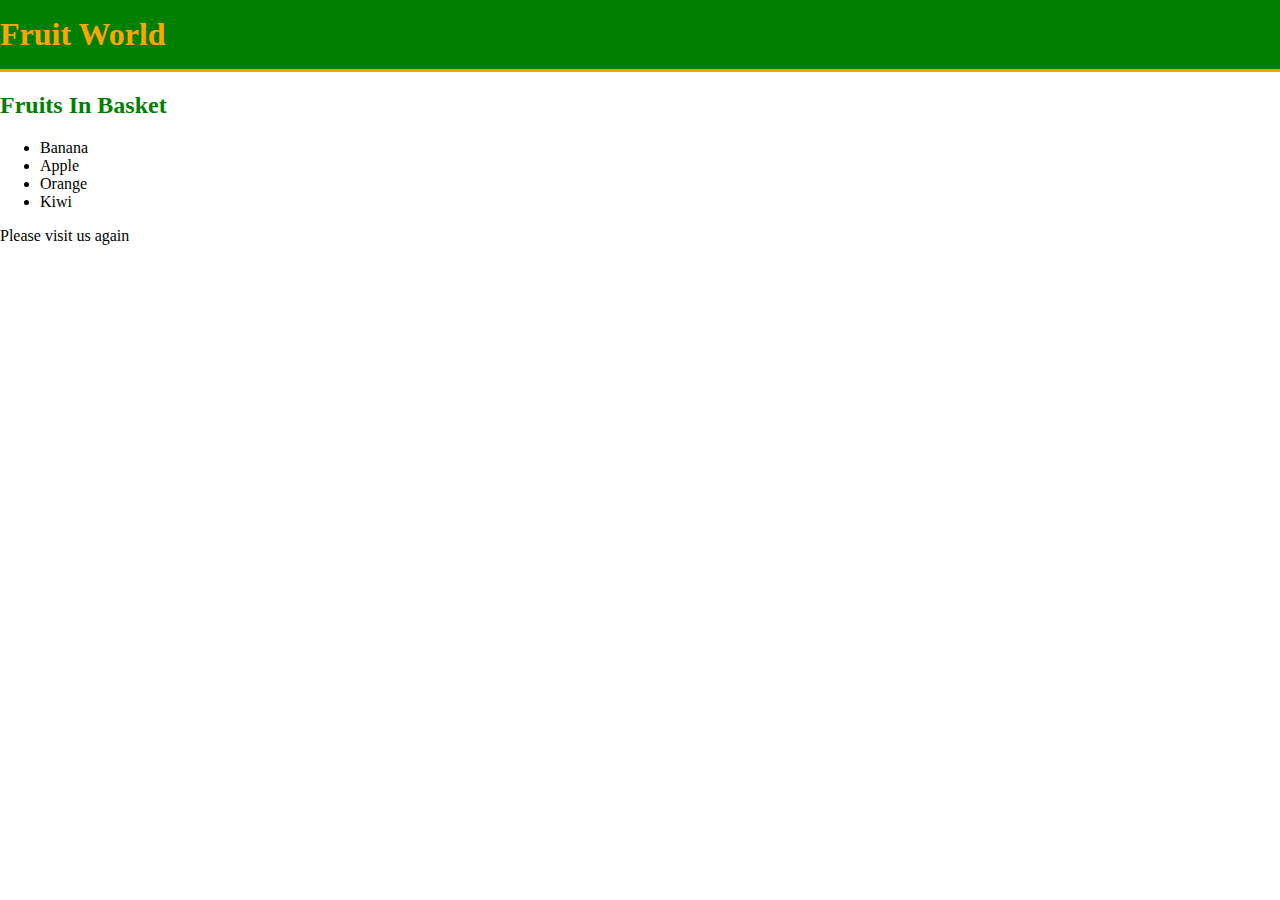
<file: index.html>
<!DOCTYPE html>
<html lang="en">
  <head>
    <meta charset="UTF-8" />
    <meta http-equiv="X-UA-Compatible" content="IE=edge" />
    <meta name="viewport" content="width=device-width, initial-scale=1.0" />
    <title>Document</title>
  </head>
  <body style="margin: 0">
    <div id="header" style="padding: 1rem 0; background-color: lightblue">
      <h1 id="main-heading" style="margin: 0">Fruit Shop</h1>
    </div>
    <div>
      <h2 id="basket-heading">Fruits In Basket</h2>
      <ul class="fruits">
        <li class="fruit">Banana</li>
        <li class="fruit">Apple</li>
        <li class="fruit">Orange</li>
        <li class="fruit">Kiwi</li>
      </ul>
    </div>
    <div id="thanks"></div>
  </body>
  <script src="index.js"></script>
</html>
</file>
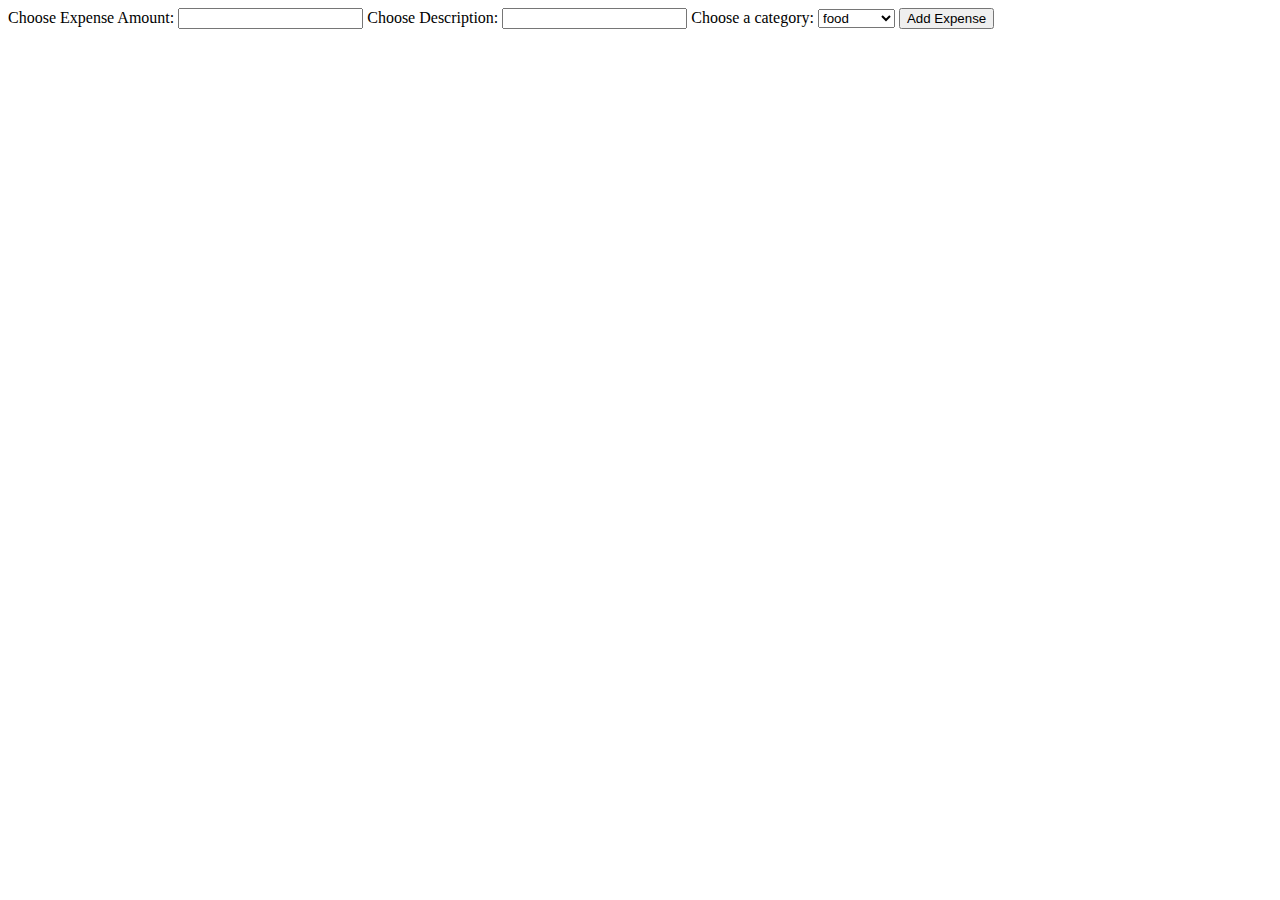
<file: ExpenseTracker-js/index.html>
<!DOCTYPE html>
<html lang="en">
<head>
    <meta charset="UTF-8">
    <meta name="viewport" content="width=device-width, initial-scale=1.0">
    <title>Document</title>
</head>
<body>
    <form id="expenseform">
        <label for ="amount">Choose Expense Amount:</label>
        <input type="number" id="amount" autocomplete="off">
        <label for ="desc">Choose Description:</label>
        <input type="text" id="desc"autocomplete="off">
        <label for ="expense_type">Choose a category:</label>
        <select id="expense_type">
            <option value="food">food</option>
            <option value="fuel">fuel</option>
            <option value="shopping">shopping</option>
            <option value="movie">movie</option>        
        </select>
        <button type="submit" id ="btn">Add Expense</button>
        <ul>
        </ul>
    </form>
</body>
<script src="index.js">
</script>
</html>
</file>
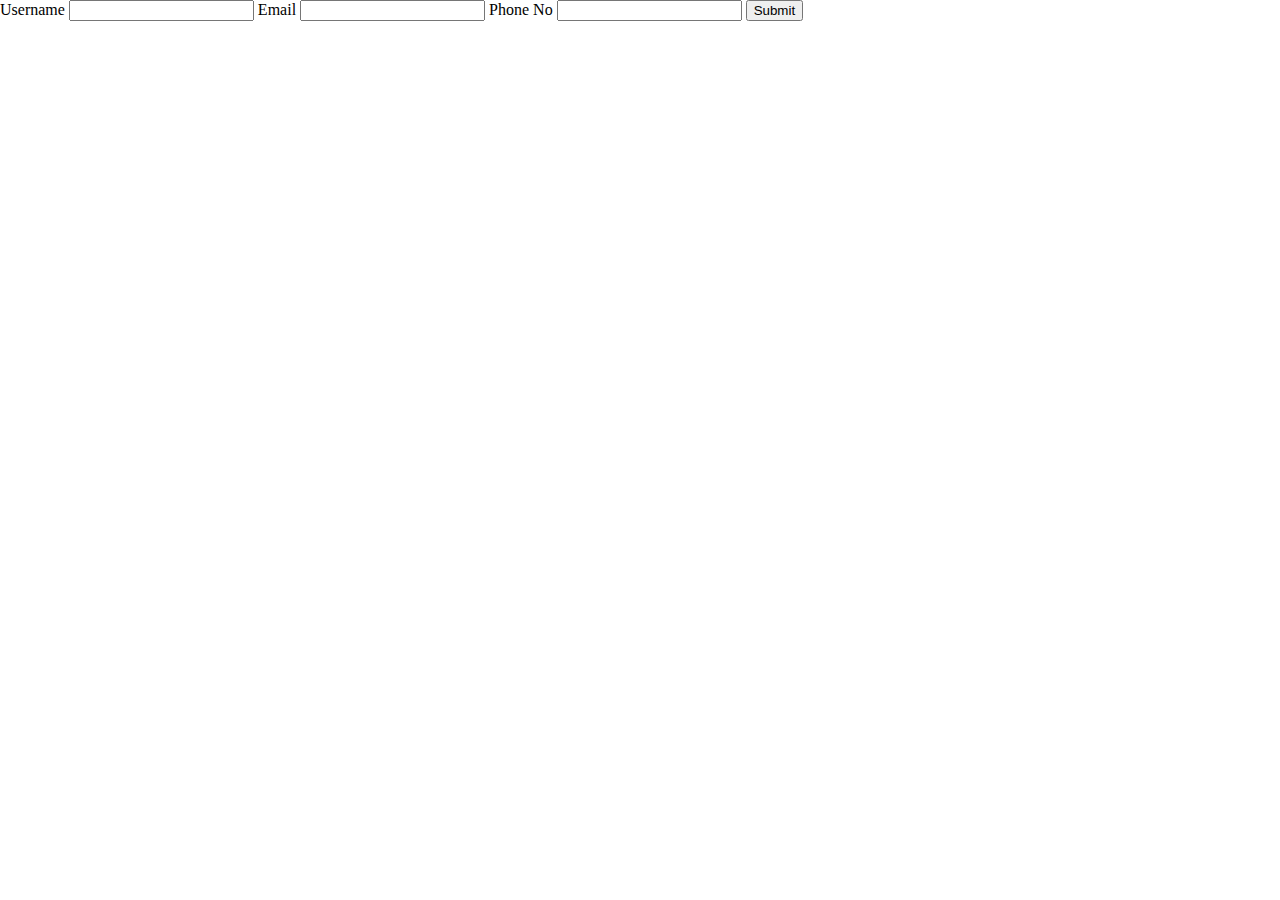
<file: index10.html>
<!DOCTYPE html>
<html lang="en">
  <head>
    <meta charset="UTF-8" />
    <meta http-equiv="X-UA-Compatible" content="IE=edge" />
    <meta name="viewport" content="width=device-width, initial-scale=1.0" />
    <title>Document</title>
  </head>
  <body style="margin: 0">
    <form >
      <label for="username">Username</label>
      <input type="text" name="username" id="username" />
      <label for="email">Email</label>
      <input type="email" name="email" id="email" />
      <label for="phone">Phone No</label>
      <input type="tel" name="phone" id="phone" />
      <button type="submit">Submit</button>
    </form>
    <!-- Add Unordered List Element Here -->
     <ul id="memberlist">

     </ul>
  </body>
  <script src="index10.js"></script>
</html>
</file>
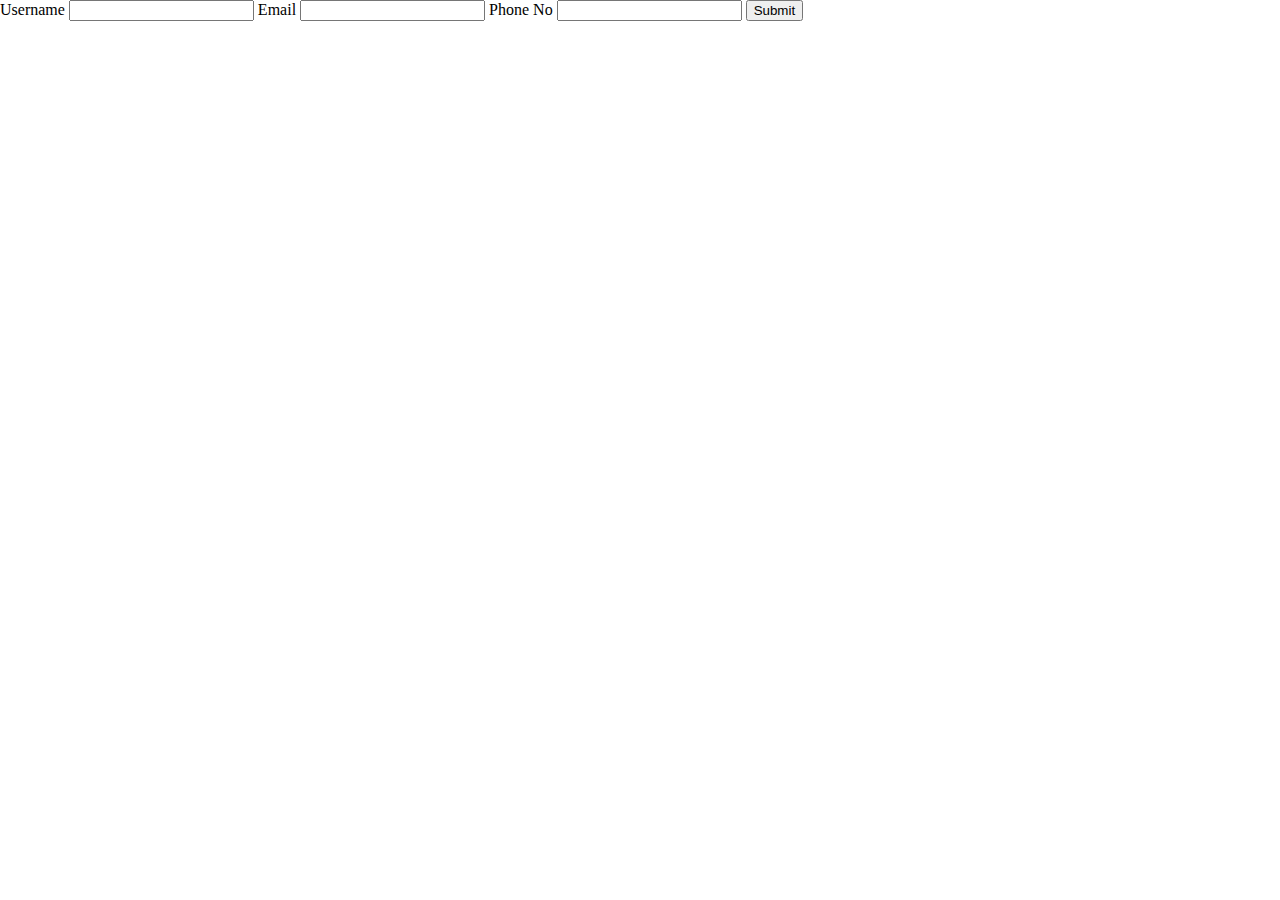
<file: index11.html>
<!DOCTYPE html>
<html lang="en">
  <head>
    <meta charset="UTF-8" />
    <meta http-equiv="X-UA-Compatible" content="IE=edge" />
    <meta name="viewport" content="width=device-width, initial-scale=1.0" />
    <title>Document</title>
  </head>
  <body style="margin: 0">
    <form onsubmit="handleFormSubmit(event)">
      <label for="username">Username</label>
      <input type="text" name="username" id="username" />
      <label for="email">Email</label>
      <input type="email" name="email" id="email" />
      <label for="phone">Phone No</label>
      <input type="tel" name="phone" id="phone" />
      <button type="submit">Submit</button>
    </form>
    <ul></ul>
  </body>
  <script src="index11.js"></script>
</html>
</file>
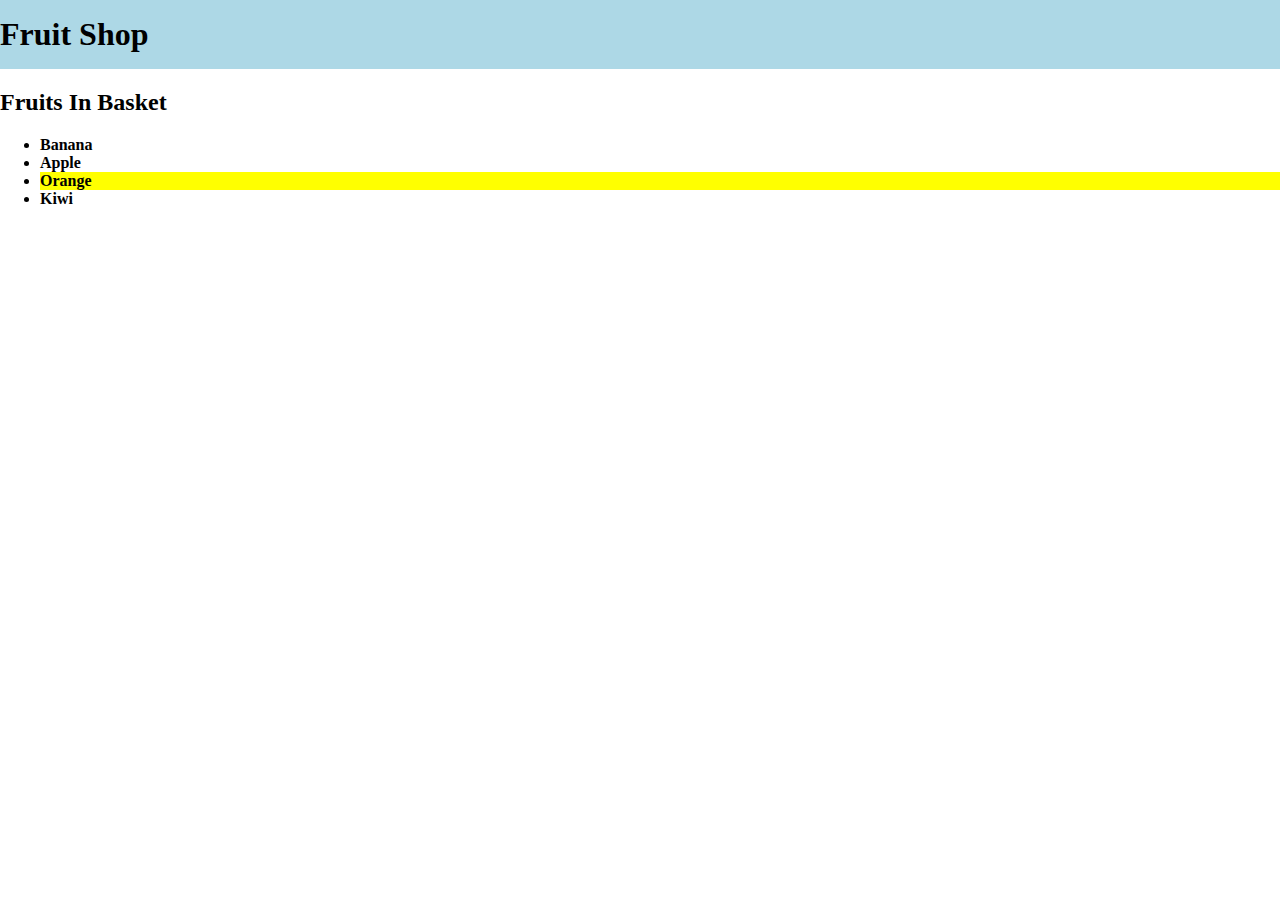
<file: index2.html>
<!DOCTYPE html>
<html lang="en">
  <head>
    <meta charset="UTF-8" />
    <meta http-equiv="X-UA-Compatible" content="IE=edge" />
    <meta name="viewport" content="width=device-width, initial-scale=1.0" />
    <title>Document</title>
  </head>
  <body style="margin: 0">
    <div id="header" style="padding: 1rem 0; background-color: lightblue">
      <h1 id="main-heading" style="margin: 0">Fruit Shop</h1>
    </div>
    <div>
      <h2 id="basket-heading">Fruits In Basket</h2>
      <ul class="fruits">
        <li class="fruit">Banana</li>
        <li class="fruit">Apple</li>
        <li class="fruit">Orange</li>
        <li class="fruit">Kiwi</li>
      </ul>
    </div>
    <div id="thanks"></div>
  </body>
  <script src="index2.js"></script>
</html>
</file>
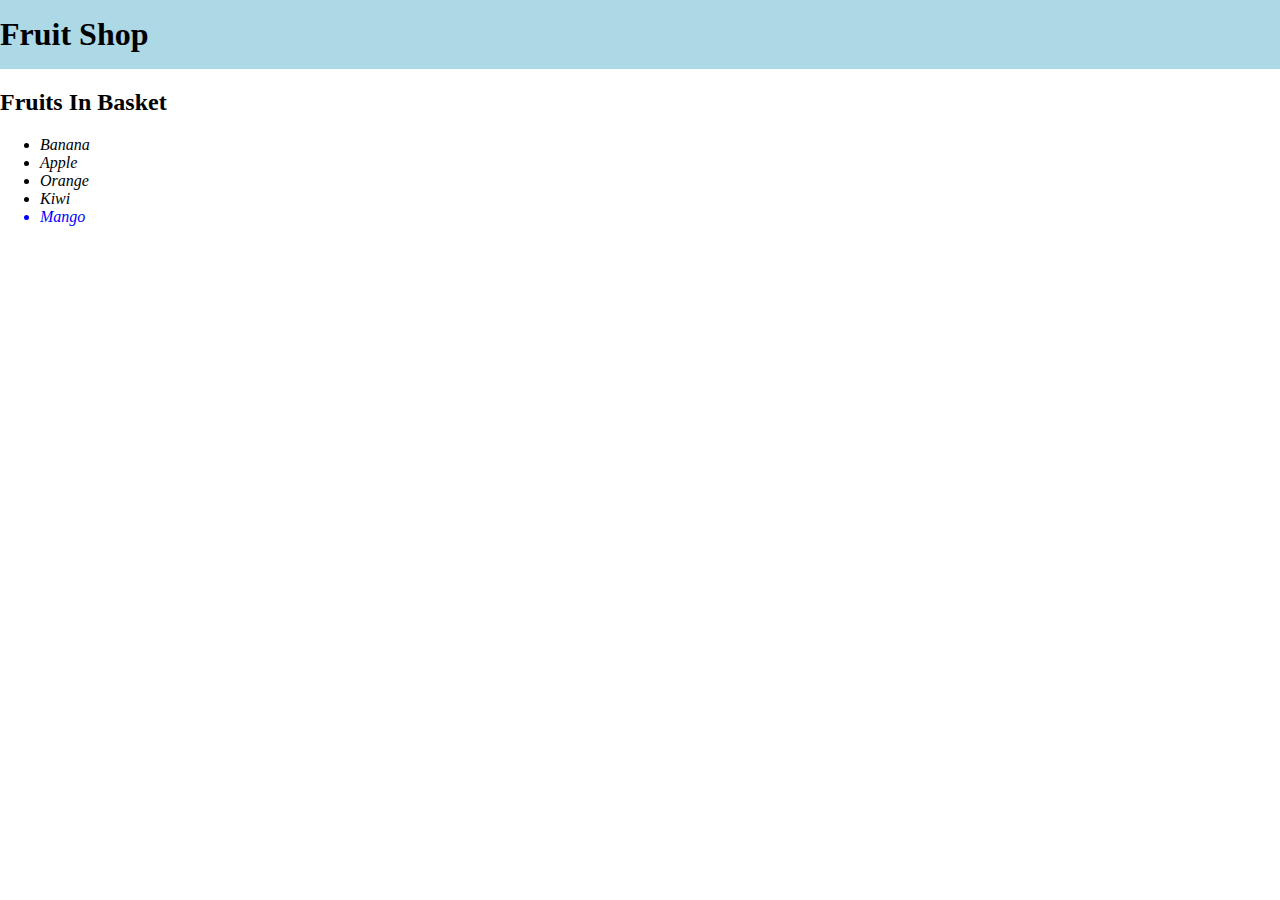
<file: index3.html>
<!DOCTYPE html>
<html lang="en">
  <head>
    <meta charset="UTF-8" />
    <meta http-equiv="X-UA-Compatible" content="IE=edge" />
    <meta name="viewport" content="width=device-width, initial-scale=1.0" />
    <title>Document</title>
  </head>
  <body style="margin: 0">
    <div id="header" style="padding: 1rem 0; background-color: lightblue">
      <h1 id="main-heading" style="margin: 0">Fruit Shop</h1>
    </div>
    <div>
      <h2 id="basket-heading">Fruits In Basket</h2>
      <ul class="fruits">
        <li class="fruit">Banana</li>
        <li class="fruit">Apple</li>
        <li class="fruit">Orange</li>
        <li class="fruit">Kiwi</li>
        <li>Mango</li>
      </ul>
    </div>
    <div id="thanks"></div>
  </body>
  <script src="index3.js"></script>
</html>
</file>
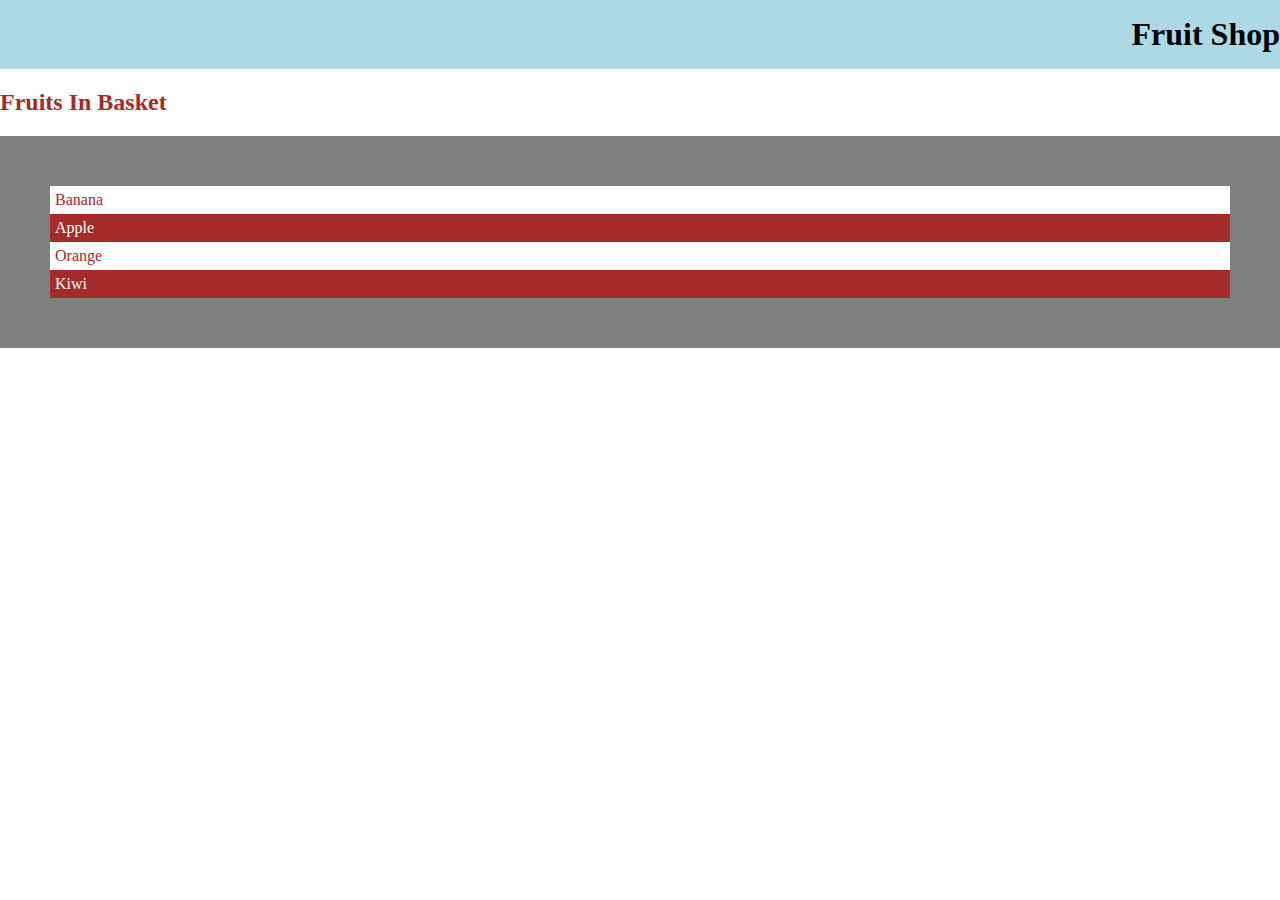
<file: index4.html>
<!DOCTYPE html>
<html lang="en">

<head>
  <meta charset="UTF-8" />
  <meta http-equiv="X-UA-Compatible" content="IE=edge" />
  <meta name="viewport" content="width=device-width, initial-scale=1.0" />
  <title>Document</title>
</head>

<body style="margin: 0">
  <div id="header" style="padding: 1rem 0; background-color: lightblue">
    <h1 id="main-heading" style="margin: 0">Fruit Shop</h1>
  </div>
  <div>
    <h2 id="basket-heading">Fruits In Basket</h2>
    <ul class="fruits">
      <li class="fruit">Banana</li>
      <li class="fruit">Apple</li>
      <li class="fruit">Orange</li>
      <li class="fruit">Kiwi</li>
    </ul>
  </div>
  <div id="thanks"></div>
</body>
<script src="index4.js"></script>

</html>
</file>
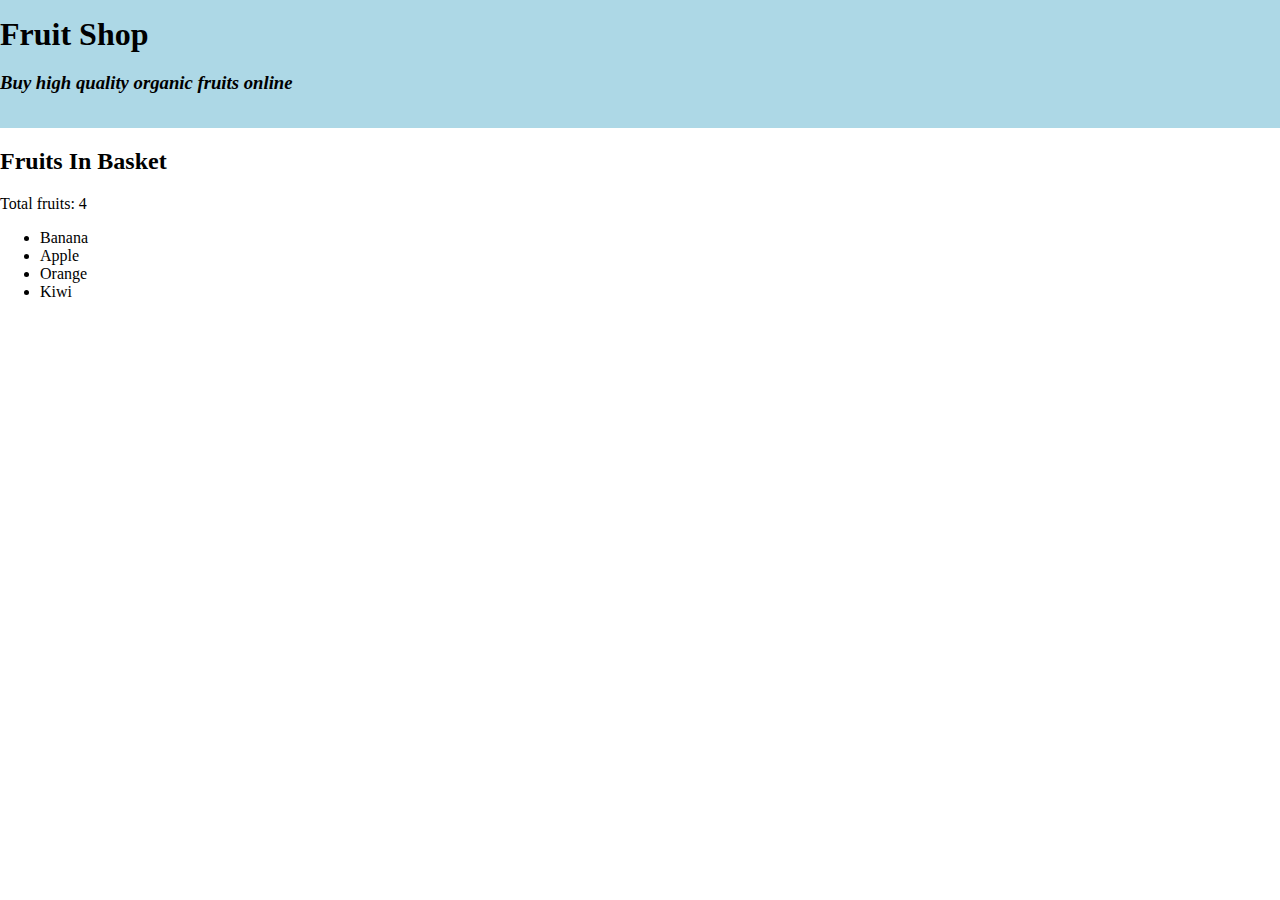
<file: index5.html>
<!DOCTYPE html>
<html lang="en">
  <head>
    <meta charset="UTF-8" />
    <meta http-equiv="X-UA-Compatible" content="IE=edge" />
    <meta name="viewport" content="width=device-width, initial-scale=1.0" />
    <title>Document</title>
  </head>
  <body style="margin: 0">
    <div id="header" style="padding: 1rem 0; background-color: lightblue">
      <h1 id="main-heading" style="margin: 0">Fruit Shop</h1>
    </div>
    <div>
      <h2 id="basket-heading">Fruits In Basket</h2>
      <ul class="fruits">
        <li class="fruit">Banana</li>
        <li class="fruit">Apple</li>
        <li class="fruit">Orange</li>
        <li class="fruit">Kiwi</li>
      </ul>
    </div>
    <div id="thanks"></div>
  </body>
  <script src="index5.js"></script>
</html>
</file>
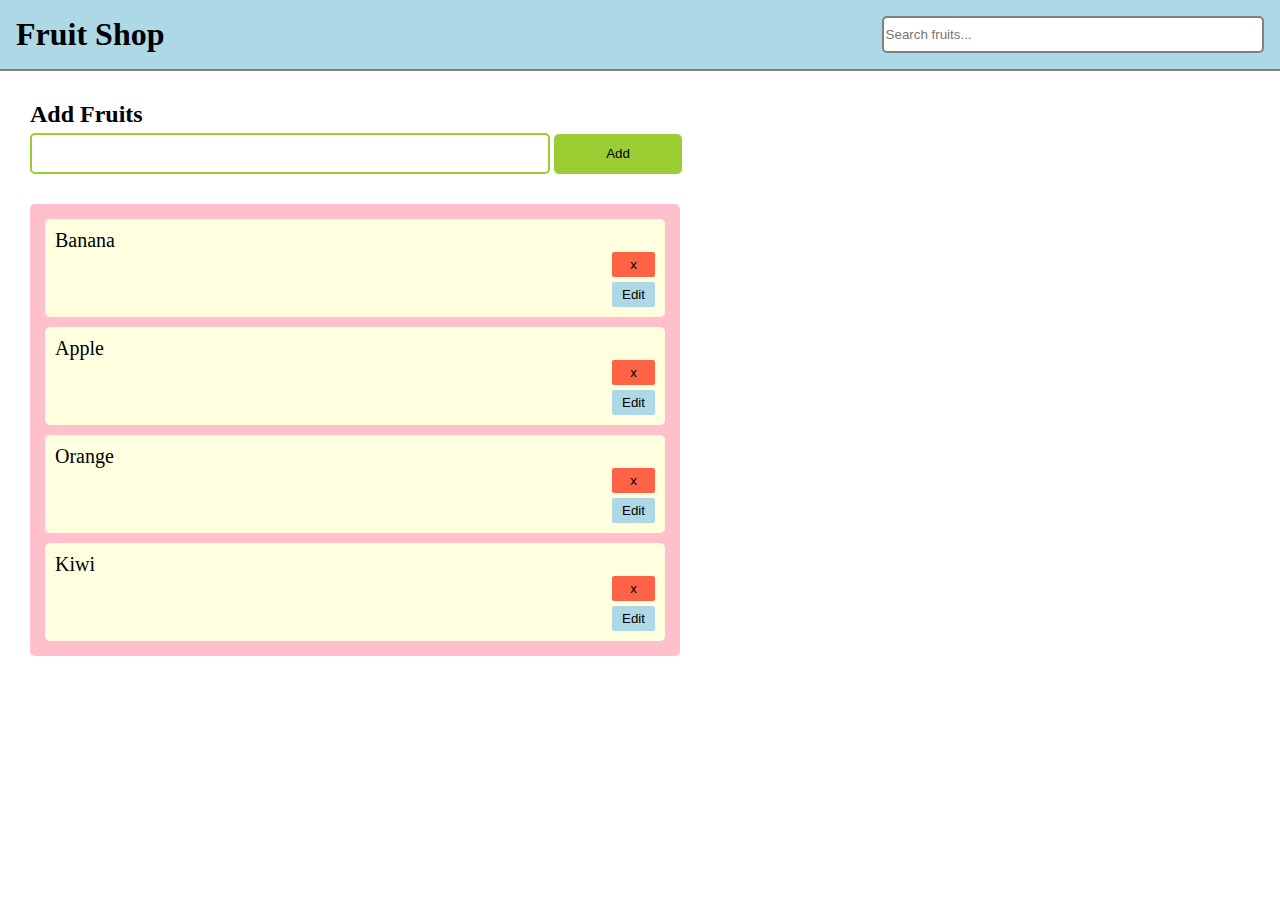
<file: index6.html>
<!DOCTYPE html>
<html lang="en">
  <head>
    <meta charset="UTF-8" />
    <meta http-equiv="X-UA-Compatible" content="IE=edge" />
    <meta name="viewport" content="width=device-width, initial-scale=1.0" />
    <title>Document</title>
    <link rel="stylesheet" href="style1.css" />
  </head>
  <body style="margin: 0">
    <div id="header" style="padding: 1rem; background-color: lightblue">
      <h1 id="main-heading" style="margin: 0">Fruit Shop</h1>
      <input id="filter" type="text" placeholder="Search fruits..." />
    </div>
    <div>
      <form>
        <h2 id="basket-heading">Add Fruits</h2>
        <input type="text" name="fruit" id="fruit-to-add" />
        <button type="submit">Add</button>
      </form>
      <ul class="fruits">
        <li class="fruit">Banana<button class="delete-btn">x</button></li>
        <li class="fruit">Apple<button class="delete-btn">x</button></li>
        <li class="fruit">Orange<button class="delete-btn">x</button></li>
        <li class="fruit">Kiwi<button class="delete-btn">x</button></li>
      </ul>
    </div>
    <div id="thanks"></div>
  </body>
  <script src="index6.js"></script>
</html>
</file>
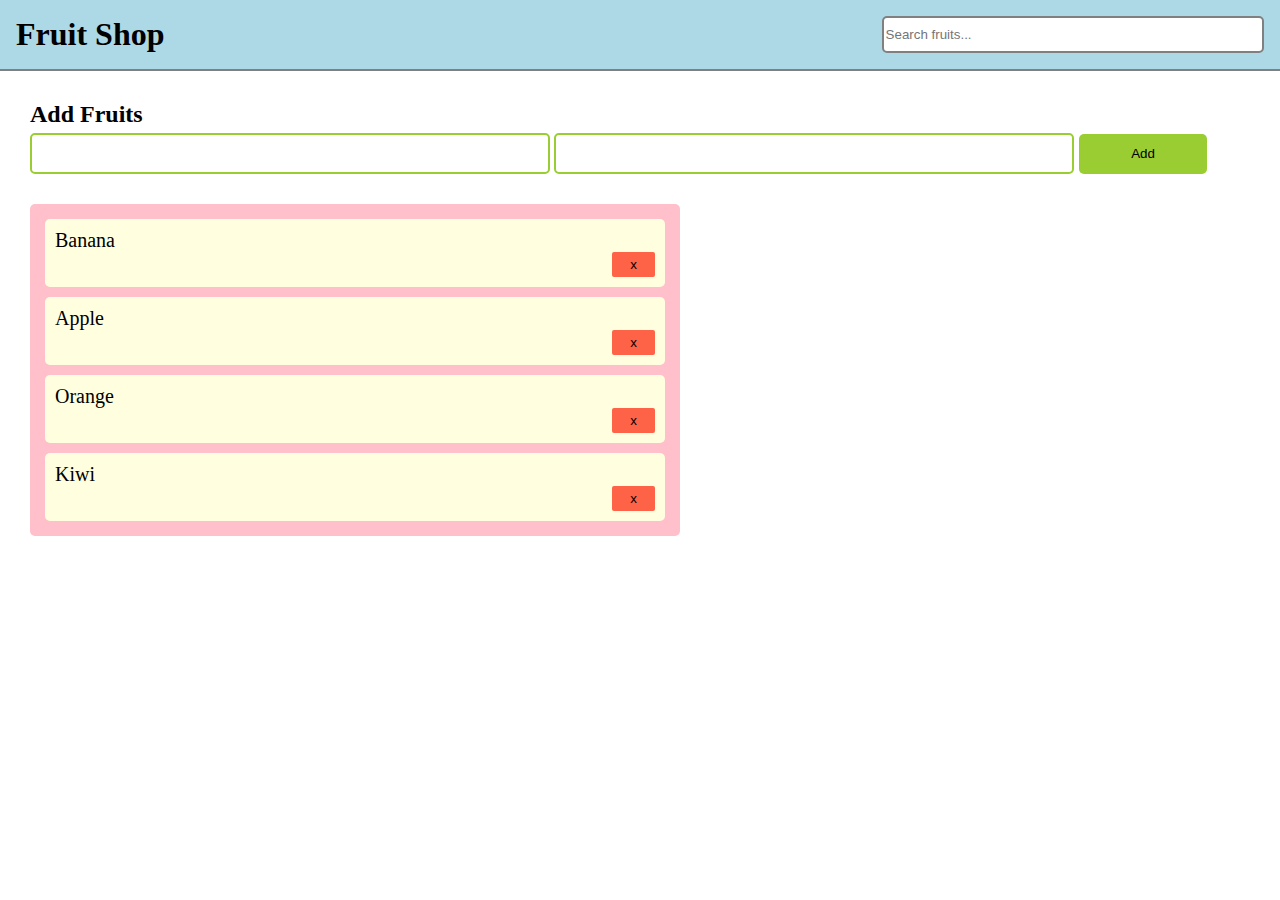
<file: index7.html>
<!DOCTYPE html>
<html lang="en">
  <head>
    <meta charset="UTF-8" />
    <meta http-equiv="X-UA-Compatible" content="IE=edge" />
    <meta name="viewport" content="width=device-width, initial-scale=1.0" />
    <title>Document</title>
    <link rel="stylesheet" href="style2.css" />
  </head>
  <body style="margin: 0">
    <div id="header" style="padding: 1rem; background-color: lightblue">
      <h1 id="main-heading" style="margin: 0">Fruit Shop</h1>
      <input id="filter" type="text" placeholder="Search fruits..." />
    </div>
    <div>
      <form>
        <h2 id="basket-heading">Add Fruits</h2>
        <input type="text" name="fruit" id="fruit-to-add" />
        <button type="submit">Add</button>
      </form>
      <ul class="fruits">
        <li class="fruit">Banana<button class="delete-btn">x</button></li>
        <li class="fruit">Apple<button class="delete-btn">x</button></li>
        <li class="fruit">Orange<button class="delete-btn">x</button></li>
        <li class="fruit">Kiwi<button class="delete-btn">x</button></li>
      </ul>
    </div>
    <div id="thanks"></div>
  </body>
  <script src="index7.js"></script>
</html>
</file>
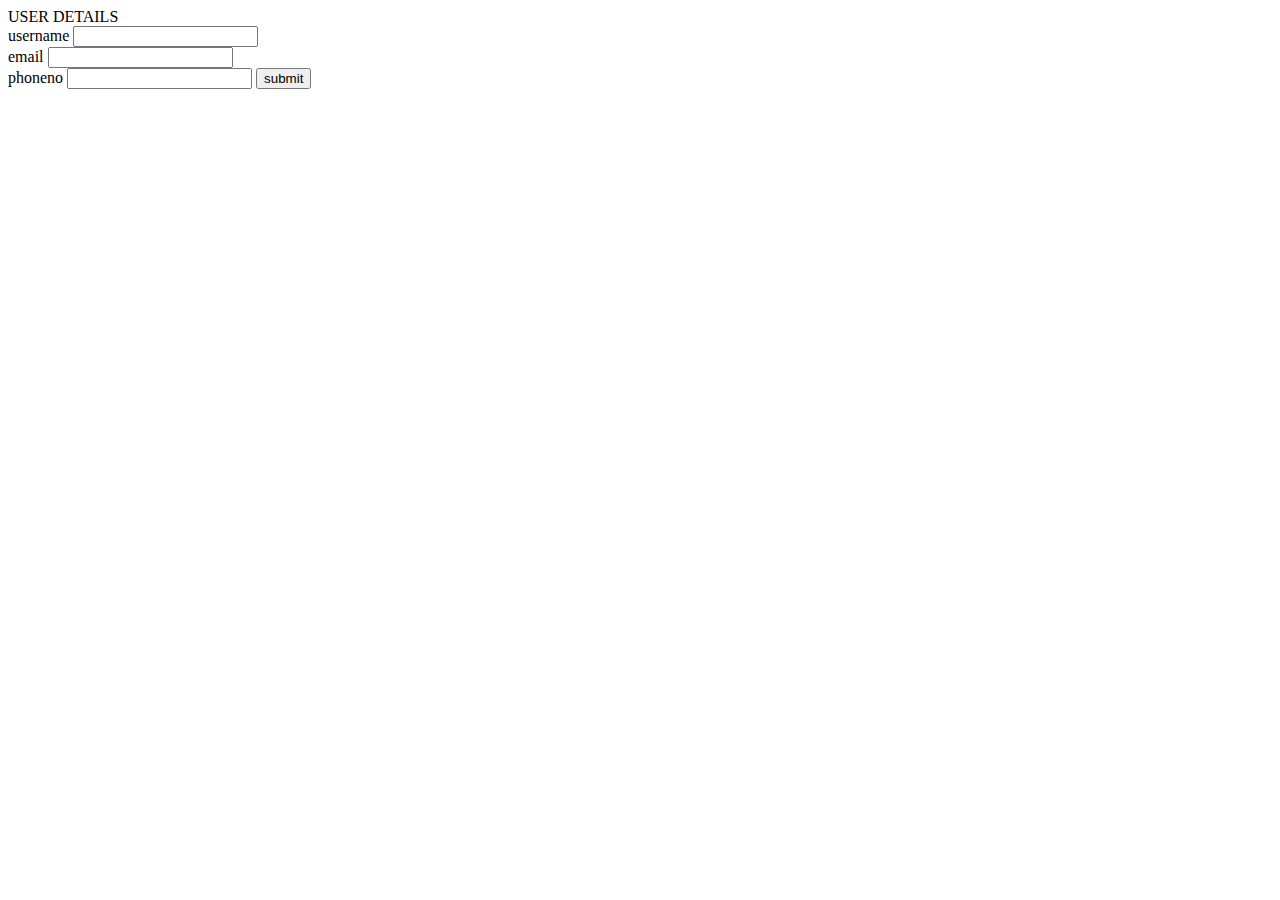
<file: index8.html>
<!DOCTYPE html>
<html lang="en">
<head>
    <meta charset="UTF-8">
    <meta name="viewport" content="width=device-width, initial-scale=1.0">
    <title>Document</title>
</head>
<body>
    <label form ="userinfo">USER DETAILS</label>
    <form id="userinfo" >
    <label for = "username">username</label>
    <input type="text" id ="username" /><br>

    <label for = "email">email</label>
    <input type="email" id ="email" /></br>

    <label for = "phoneno">phoneno</label>
    <input type="tel" id ="phoneno" />

    <button id="submit" type="submit">submit</button>
    </form>
</body>
<script src="index8.js"></script>
</html>
</file>
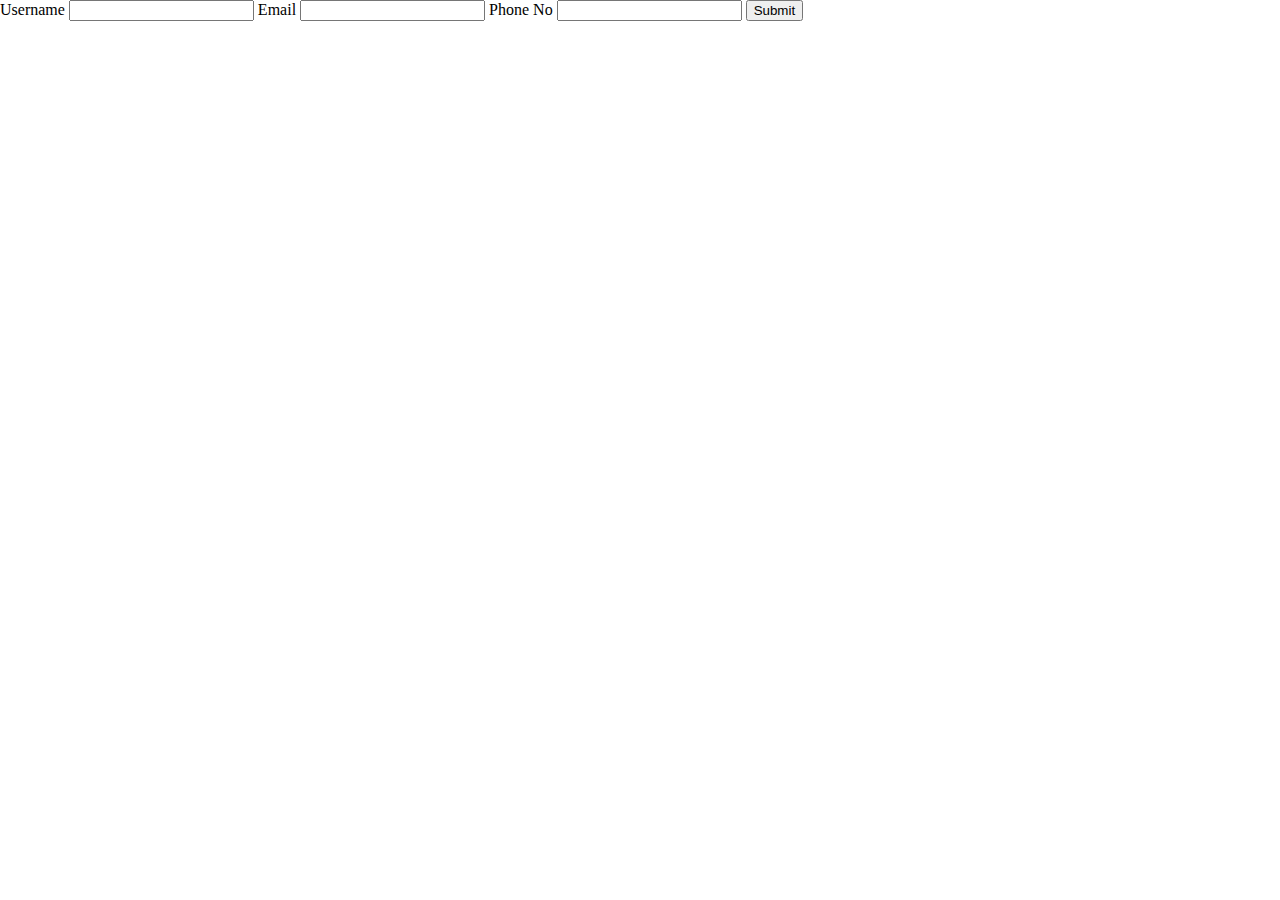
<file: index9.html>
<!DOCTYPE html>
<html lang="en">
  <head>
    <meta charset="UTF-8" />
    <meta http-equiv="X-UA-Compatible" content="IE=edge" />
    <meta name="viewport" content="width=device-width, initial-scale=1.0" />
    <title>Document</title>
  </head>
  <body style="margin: 0">
    <form onsubmit="handleFormSubmit(event)">
      <label for="username">Username</label>
      <input type="text" name="username" id="username" />
      <label for="email">Email</label>
      <input type="email" name="email" id="email" />
      <label for="phone">Phone No</label>
      <input type="tel" name="phone" id="phone" />
      <button type="submit">Submit</button>
    </form>
  </body>
  <script src="index9.js"></script>
</html>
</file>
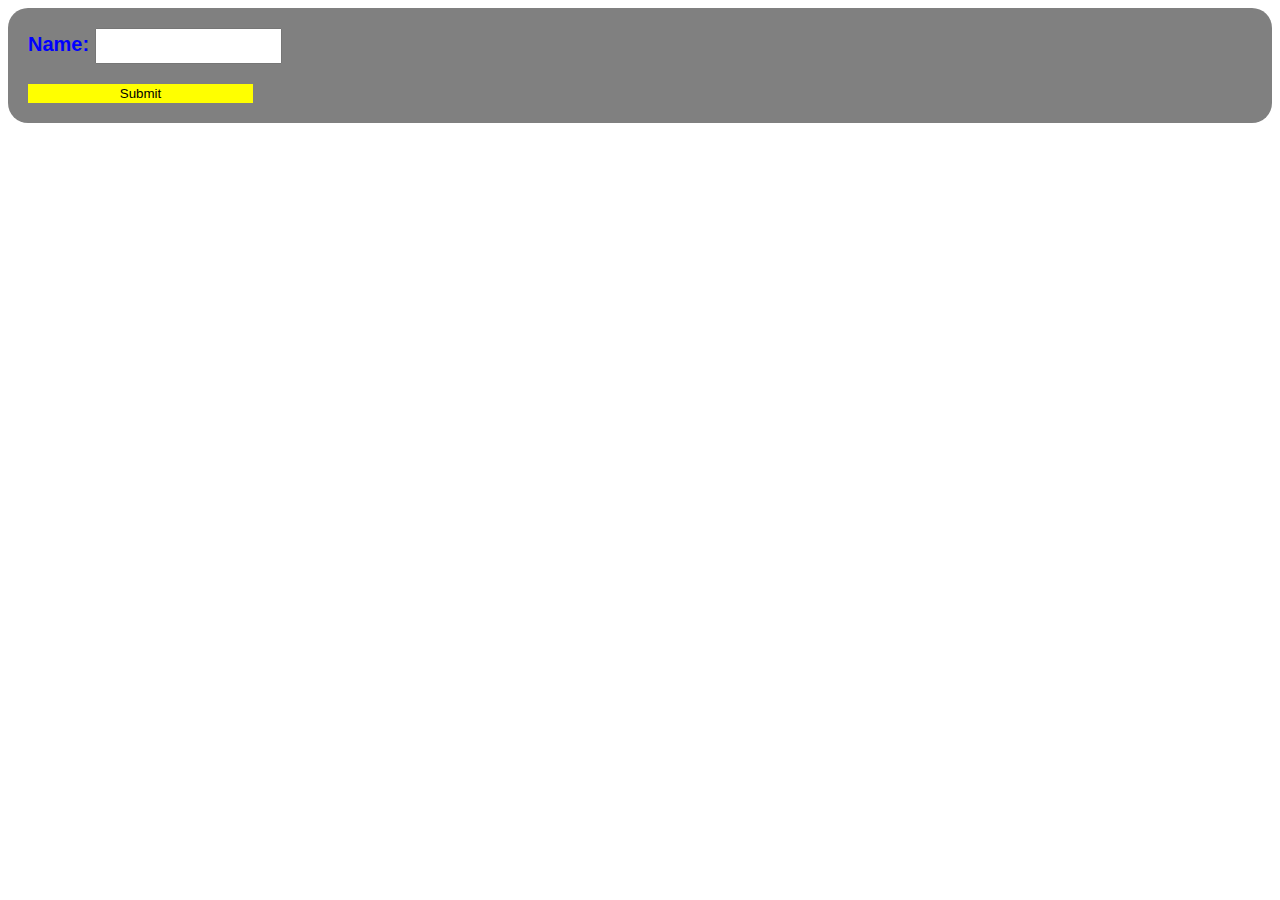
<file: p1.html>
<!DOCTYPE html>
<html lang="en">

<head>
  <meta charset="UTF-8">
  <meta name="viewport" content="width=device-width, initial-scale=1.0">
  <title>Document</title>
</head>

<body>
  <form style="font-family : Arial ;
     background-color : gray ; padding : 20px ; border-radius : 20px ;">
    <label for="name" style="font-weight : bold; font-size : 20px;color : blue ;">
      Name:
    </label>
    <input type="text" id="name" style ="font-style : italic ; margin-bottom : 20px ; height : 30px ;"> 
    <br>
    <button type="submit" style = "background-color : yellow ; width:225px ; border : 1px solid yellow">Submit</button>
  </form>
</body>

</html>
</file>
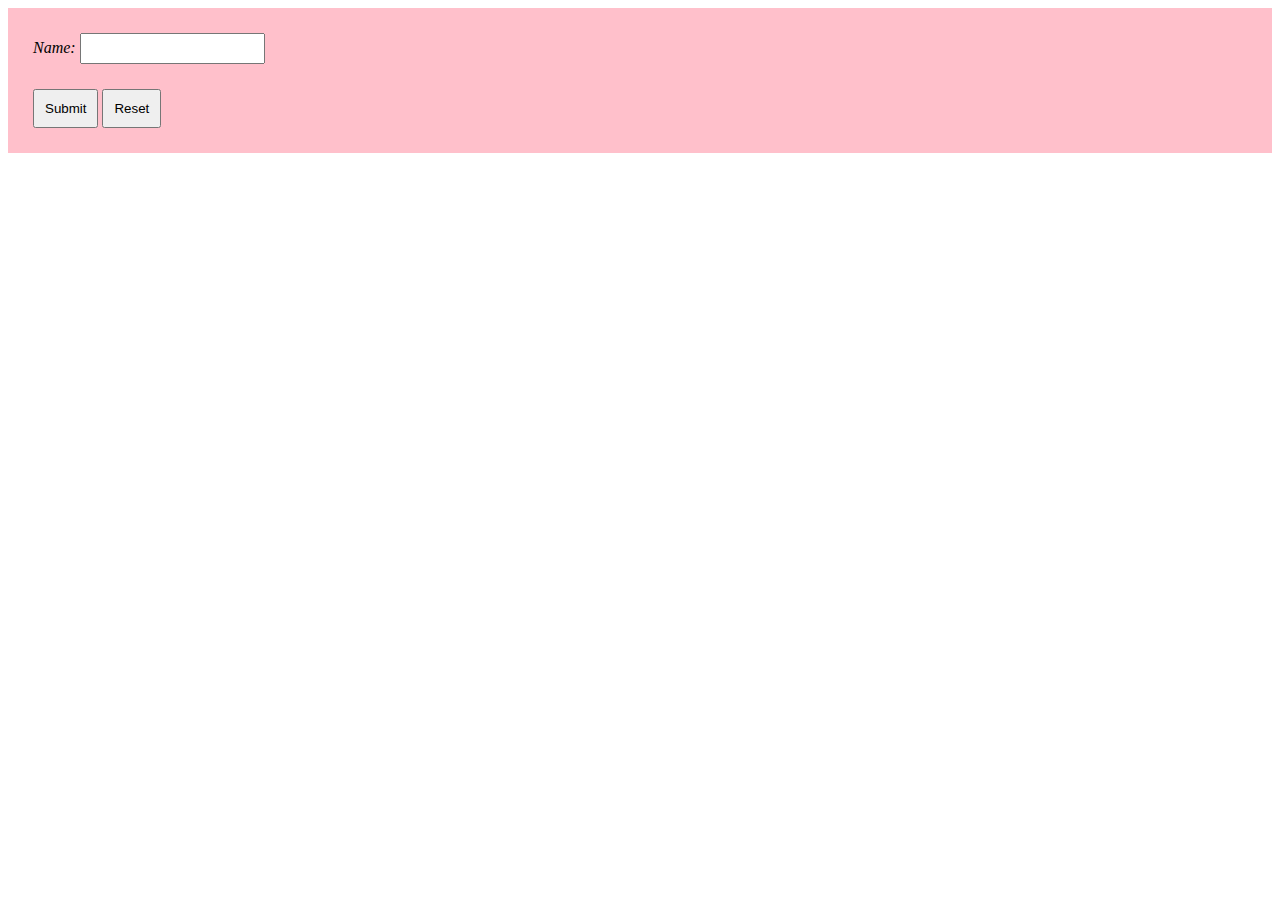
<file: p2.html>
<!DOCTYPE html>
<html lang="en">

<head>
  <meta charset="UTF-8">
  <meta name="viewport" content="width=device-width, initial-scale=1.0">
  <title>Document</title>
  <link rel="stylesheet" href="style.css">
</head>

<body>
  <form>
    <label for="name">Name:</label>
    <input type="text" id="name">
    <br>
    <button type="submit" class="btn">Submit</button>
    <button type="reset" class="btn">Reset</button>
  </form>
</body>

</html>
</file>
<file: style1.css>
#header {
  display: flex;
  justify-content: space-between;
  border-bottom: 2px solid gray;
}

#header input {
  width: 30%;
  border: 2px solid gray;
  border-radius: 5px;
}

h2 {
  margin: 0;
}

form {
  margin: 30px;
  width: 100%;
}

form input {
  height: 35px;
  width: 40%;
  border: 2px solid yellowgreen;
  border-radius: 5px;
  margin-top: 5px;
}

form button {
  height: 40px;
  width: 10%;
  border: none;
  border-radius: 5px;
  margin-top: 5px;
  background-color: yellowgreen;
}

ul {
  list-style-type: none;
  background-color: pink;
  padding: 5px;
  margin: 0 30px;
  width: 50%;
  border-radius: 5px;
}

li {
  font-size: 20px;
  padding: 10px;
  margin: 10px;
  border-radius: 5px;
  background-color: lightyellow;
  display: flex;
  flex-direction: column;
  align-items: flex-start;
}

.delete-btn {
  align-self: flex-end;
  background-color: tomato;
  border: none;
  border-radius: 2px;
  padding: 5px 18px;
}

.edit-btn {
  align-self: flex-end;
  background-color: lightblue;
  border: none;
  border-radius: 2px;
  padding: 5px 10px;
  margin-top: 5px;
}
</file>
<file: style2.css>
#header {
    display: flex;
    justify-content: space-between;
    border-bottom: 2px solid gray;
  }
  
  #header input {
    width: 30%;
    border: 2px solid gray;
    border-radius: 5px;
  }
  
  h2 {
    margin: 0;
  }
  
  form {
    margin: 30px;
    width: 100%;
  }
  
  form input {
    height: 35px;
    width: 40%;
    border: 2px solid yellowgreen;
    border-radius: 5px;
    margin-top: 5px;
  }
  
  form button {
    height: 40px;
    width: 10%;
    border: none;
    border-radius: 5px;
    margin-top: 5px;
    margin-left: 5px;
    background-color: yellowgreen;
  }
  
  ul {
    list-style-type: none;
    background-color: pink;
    padding: 5px;
    margin: 0 30px;
    width: 50%;
    border-radius: 5px;
  }
  
  li {
    font-size: 20px;
    padding: 10px;
    margin: 10px;
    border-radius: 5px;
    background-color: lightyellow;
    display: flex;
    flex-direction: column;
    align-items: flex-start;
  }
  
  .delete-btn {
    align-self: flex-end;
    background-color: tomato;
    border: none;
    border-radius: 2px;
    padding: 5px 18px;
  }
  
  .edit-btn {
    align-self: flex-end;
    background-color: lightblue;
    border: none;
    border-radius: 2px;
    padding: 5px 10px;
    margin-top: 5px;
  }
  
  p {
    margin: 0;
    font-size: 15px;
  }
</file>
<file: style.css>
form{
    background-color: pink;
    padding: 25px;
}
#name{
    height: 25px;
}
label[for="name"]{
    font-style: italic;
}
.btn{
    margin-top: 25px;
    padding: 10px;
}
</file>
